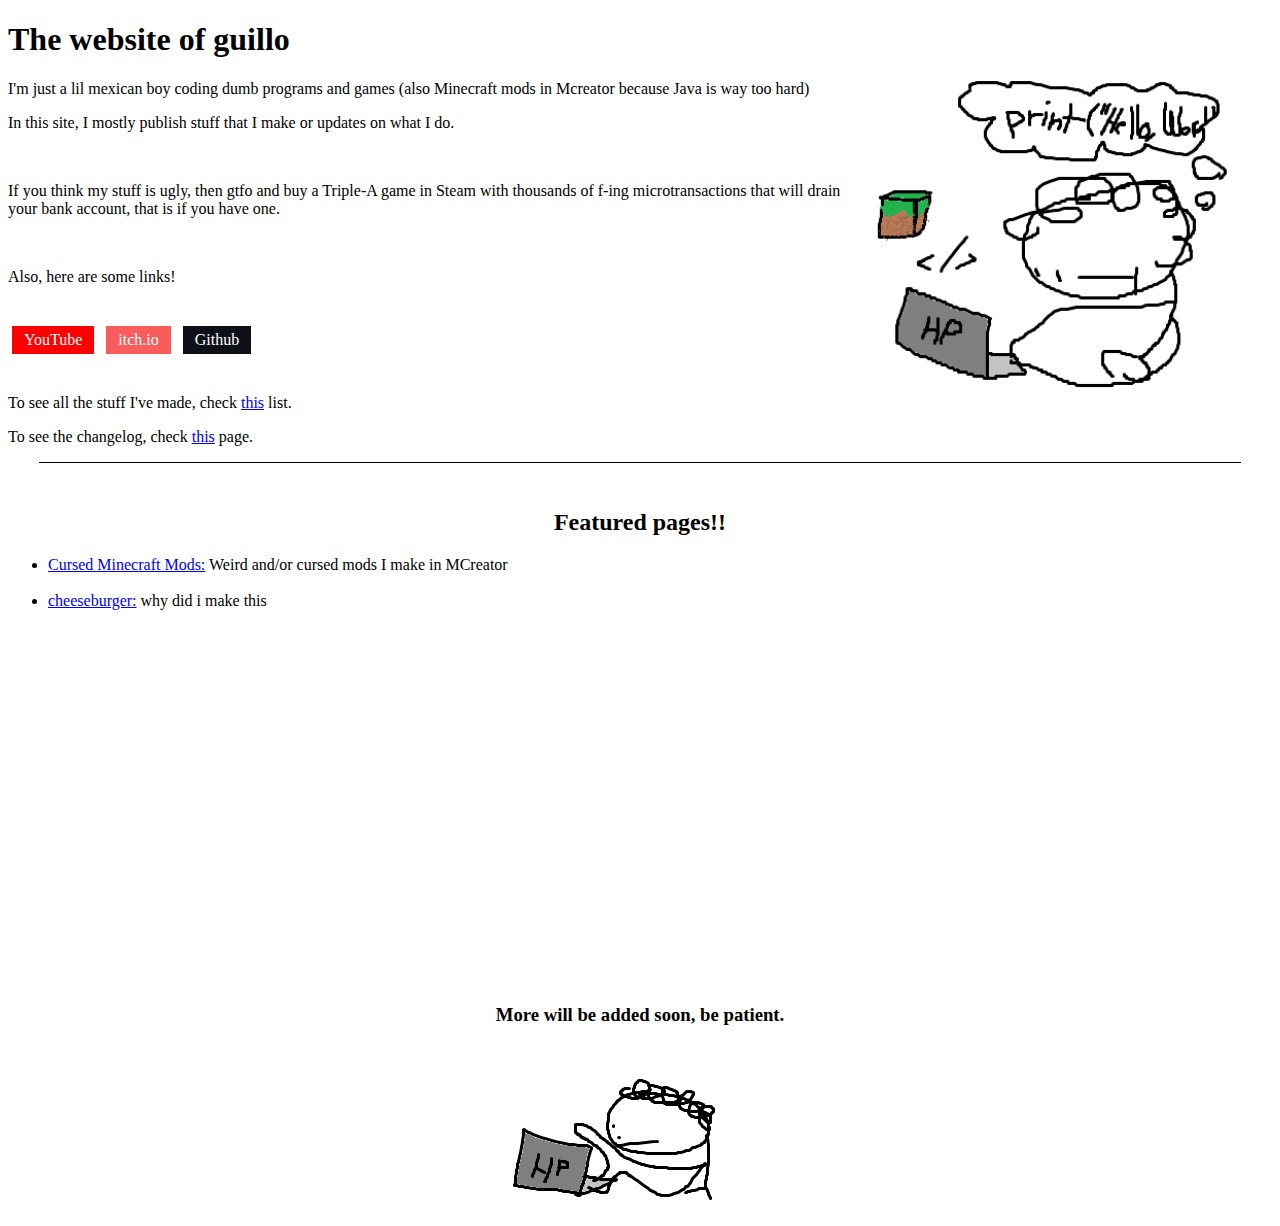
<file: index.html>
<!DOCTYPE html>
<html lang="en">
  <head>
    <meta charset="UTF-8">
    <meta name="viewport" content="width=device-width, initial-scale=1.0">
    <title>The website of Guillo</title>
    <link rel="icon" href="brain/assets/favicons/favicon(1).ico" type="image/x-icon">
    
    <link href="brain/css/index.css" rel="stylesheet" type="text/css" media="all">
    <script src="brain/js/indexscript.js"></script>

    <style>
      .coding {
        display: block;
        margin: auto;
      }

      .feature {
        text-align: center;
      }
      
      
    </style>
  </head>
  <body>
    <h1>The website of guillo</h1>
    <img src="brain/assets/indeximg.png" alt="Guillo is coding, don't interrupt" class="side">
    <p>I'm just a lil mexican boy coding dumb programs and games (also Minecraft mods in Mcreator because Java is way too hard)</p>
    <p>In this site, I mostly publish stuff that I make or updates on what I do.</p> 
    
    <br />
    <p>If you think my stuff is ugly, then gtfo and buy a Triple-A game in Steam with thousands of f-ing microtransactions that will drain your bank account, that is if you have one.</p>
    <br />
    <p>Also, here are some links!</p>
    <br />
  
    <a id="social" class="yt" target="_blank" href="https://www.youtube.com/@guillo2000">YouTube</a>
    
    <a id="social" class="itch" target="_blank" href="https://guillo2000.itch.io/">itch.io</a>

    <a id="social" class="github" target="_blank" href="https://github.com/guillo-2000">Github</a>
    
    <br />
    <br />
    <p>To see all the stuff I've made, check <a href="mystuff.html">this</a> list.</p>
    <p>To see the changelog, check <a href="changelog.html">this</a> page.</p>
    
    
    <hr width="95%", size="1" color="#000000">

    <br />

    
    <div class="feature">
      <h2>Featured pages!!</h2>
    </div>

    <ul>
      <li><a target="_blank" href="cursed-mods/">Cursed Minecraft Mods:</a> Weird and/or cursed mods I make in MCreator</li>
      <br />
      <li><a target="_blank" href="cheeseburger/">cheeseburger:</a> why did i make this</li>
    </ul>

    <br />
    <br />
    <br />
    <br />
    <br />
    <br />
    <br />
    <br />
    <br />
    <br />
    <br />
    <br />
    <br />
    <br />
    <br />
    <br />
    <br />
    <br />
    <br />
    <br />
    
    <h3 style="text-align: center;">More will be added soon, be patient.</h3>
    <img class="coding" src="brain/assets/intense_coding.gif" alt="Intense coding session">
  </body>

</html>
</file>
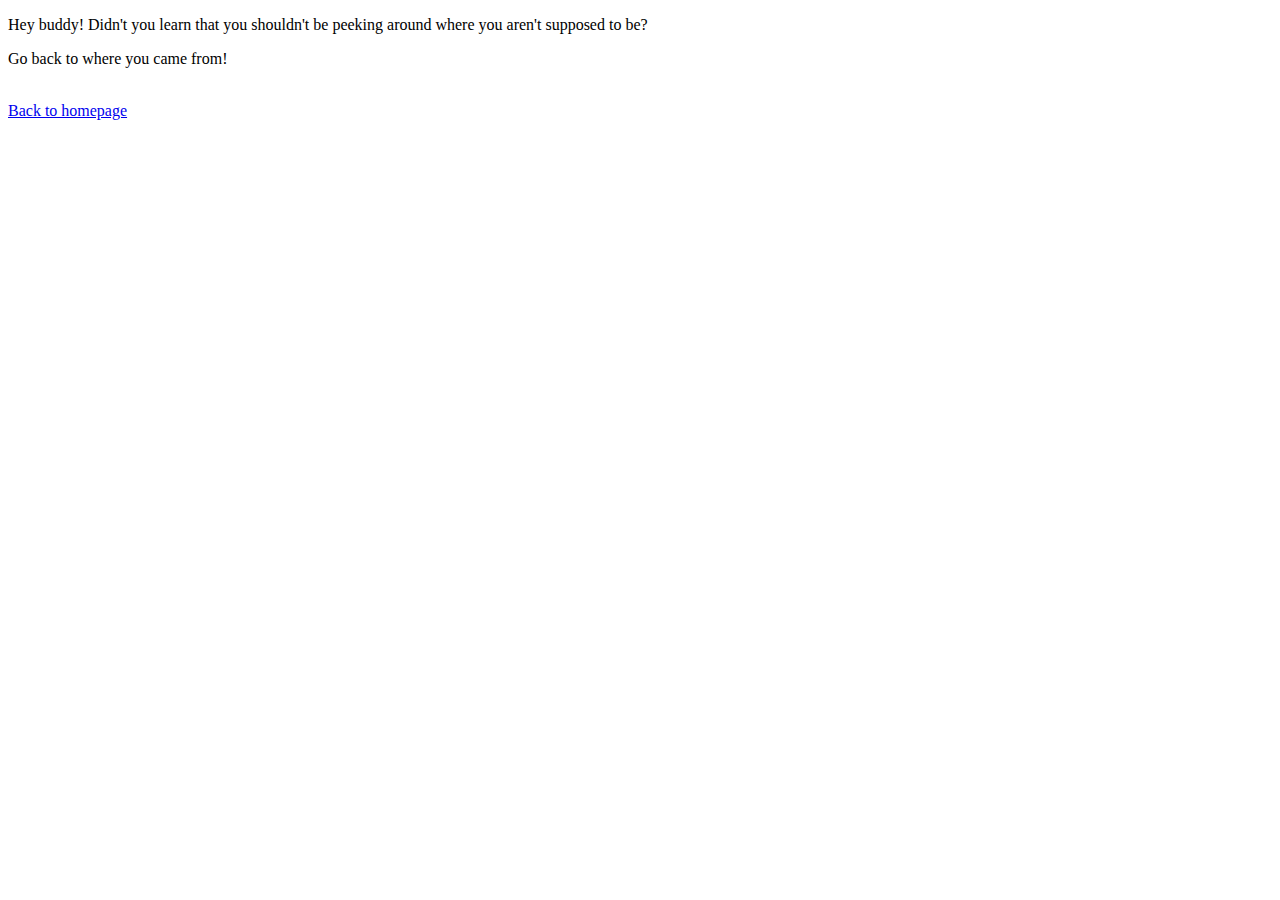
<file: brain/index.html>
<!DOCTYPE html>
<html lang="en">
    <head>
        <meta charset="UTF-8">
        <meta name="viewport" content="width=device-width, initial-scale=1.0">
        <title>No peeking around!</title>
    </head>

    <body>
        <p>Hey buddy! Didn't you learn that you shouldn't be peeking around where you aren't supposed to be?</p>
        <p>Go back to where you came from!</p>
        <br />
        <a href="redirect.html">Back to homepage</a>
    </body>
</html>
</file>
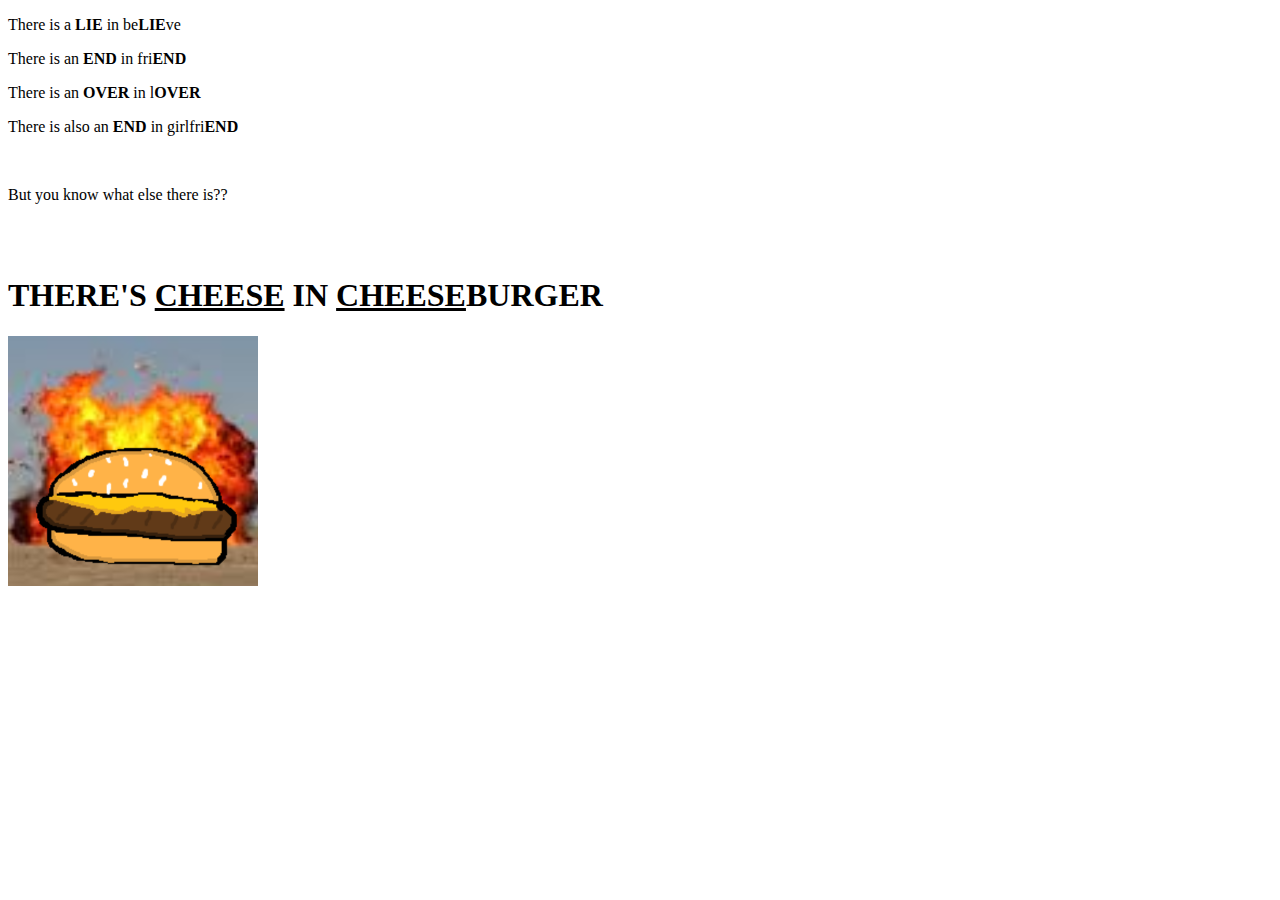
<file: cheeseburger/index.html>
<!DOCTYPE html>
<html lang="en">
    <head>
        <title>Cheeseburger</title>
    </head>

    <style>
        img {
            width: 250px;
            position: relative;
            animation-name: shaky;
            animation-duration: 0.1s;
            animation-iteration-count: infinite;
        }

        @keyframes shaky {
            0% {left: 0px; top: 0px; width: 250px;}
            25% {left: 5px; top: 0px; width: 255px;}
            50% {left: 5px; top: 5px; width: 254px;}
            75% {left: 0px; top: 5px; width: 252px;}
            100% {left: 0px; top: 0px; width: 251px;}
        }
    </style>

    <body>
        <p>There is a <b>LIE</b> in be<b>LIE</b>ve</p>
        <p>There is an <b>END</b> in fri<b>END</b></p>
        <p>There is an <b>OVER</b> in l<b>OVER</b></p>
        <p>There is also an <b>END</b> in girlfri<b>END</b></p>
        <br />
        <p>But you know what else there is??</p>
        <br />
        <br />
        <h1>THERE'S <u>CHEESE</u> IN <u>CHEESE</u>BURGER</h1>
        <img class="burger" src="../brain/assets/cheesebuger.png" alt="cheeseburger w/ explosion in the back">
    </body>
</html>
</file>
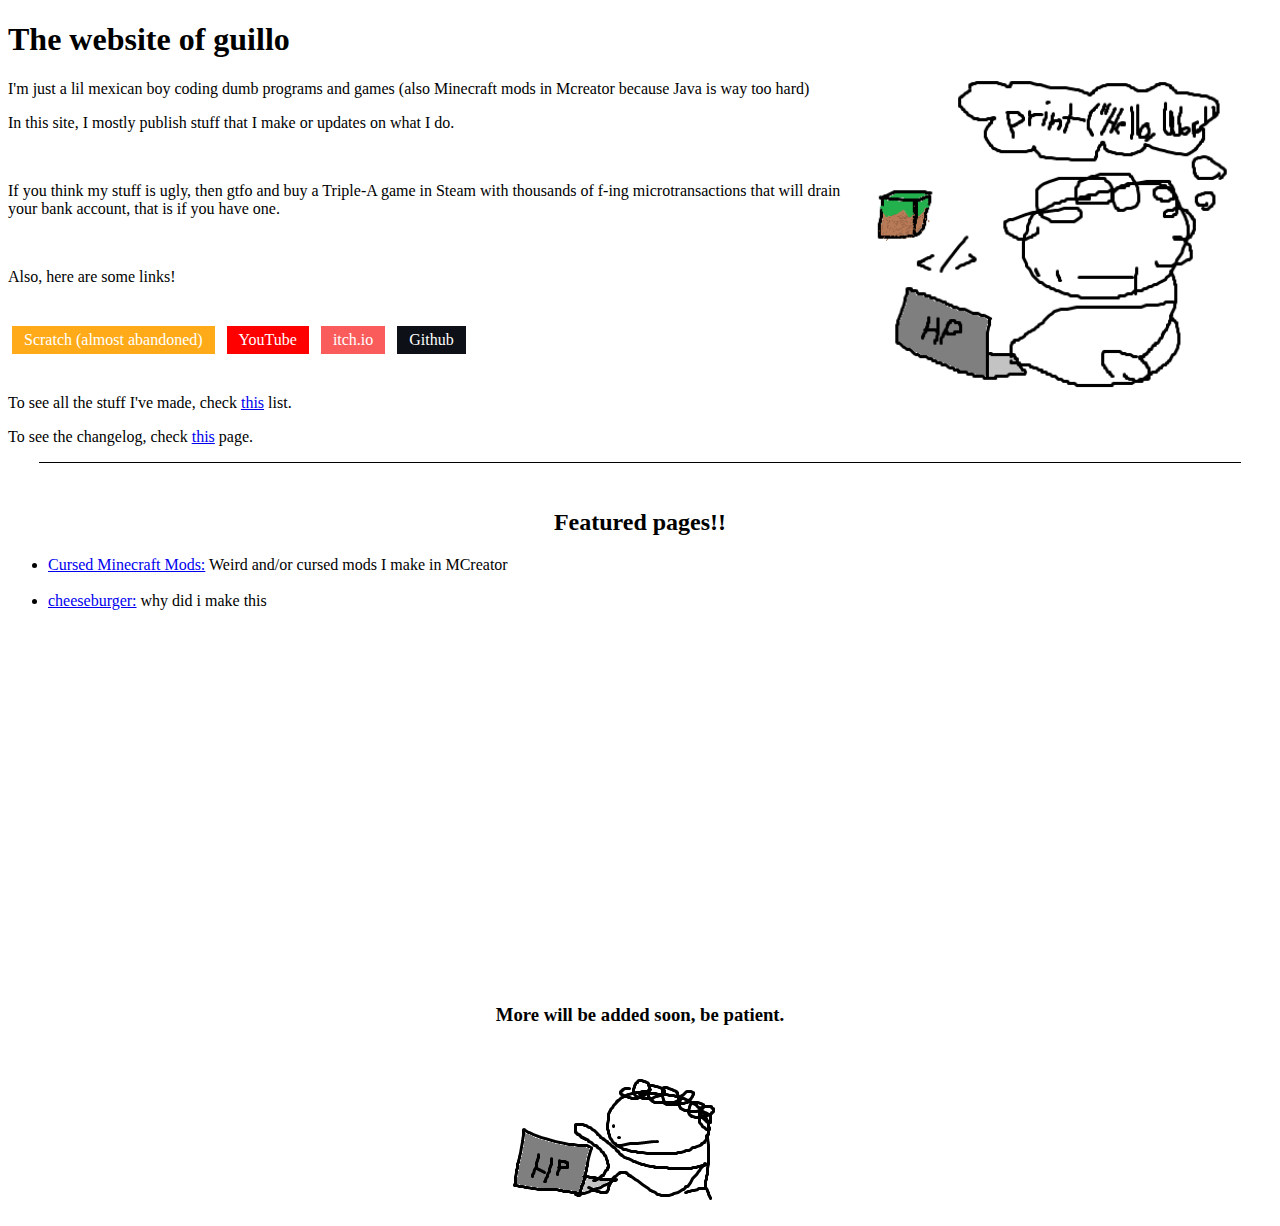
<file: guilloxyz/index.html>
<!DOCTYPE html>
<html lang="en">
  <head>
    <meta charset="UTF-8">
    <meta name="viewport" content="width=device-width, initial-scale=1.0">
    <title>The website of Guillo</title>
    <link rel="icon" href="brain/assets/favicons/favicon(1).ico" type="image/x-icon">
    
    <link href="brain/css/index.css" rel="stylesheet" type="text/css" media="all">
    <script src="brain/js/indexscript.js"></script>

    <style>
      .coding {
        display: block;
        margin: auto;
      }

      .feature {
        text-align: center;
      }
      
      
    </style>
  </head>
  <body>
    <h1>The website of guillo</h1>
    <img src="brain/assets/indeximg.png" alt="Guillo is coding, don't interrupt" class="side">
    <p>I'm just a lil mexican boy coding dumb programs and games (also Minecraft mods in Mcreator because Java is way too hard)</p>
    <p>In this site, I mostly publish stuff that I make or updates on what I do.</p> 
    
    <br />
    <p>If you think my stuff is ugly, then gtfo and buy a Triple-A game in Steam with thousands of f-ing microtransactions that will drain your bank account, that is if you have one.</p>
    <br />
    <p>Also, here are some links!</p>
    <br />

    <a id="social" class="scr" target="_blank" href="https://scratch.mit.edu/users/guillo_dev2000/">Scratch (almost abandoned)</a>
  
    <a id="social" class="yt" target="_blank" href="https://www.youtube.com/@guillo_dev">YouTube</a>
    
    <a id="social" class="itch" target="_blank" href="https://guillo2000.itch.io/">itch.io</a>

    <a id="social" class="github" target="_blank" href="https://github.com/guillo-2000">Github</a>
    
    <br />
    <br />
    <p>To see all the stuff I've made, check <a href="mystuff.html">this</a> list.</p>
    <p>To see the changelog, check <a href="changelog.html">this</a> page.</p>
    
    
    <hr width="95%", size="1" color="#000000">

    <br />

    
    <div class="feature">
      <h2>Featured pages!!</h2>
    </div>

    <ul>
      <li><a target="_blank" href="cursed-mods/">Cursed Minecraft Mods:</a> Weird and/or cursed mods I make in MCreator</li>
      <br />
      <li><a target="_blank" href="cheeseburger/">cheeseburger:</a> why did i make this</li>
    </ul>

    <br />
    <br />
    <br />
    <br />
    <br />
    <br />
    <br />
    <br />
    <br />
    <br />
    <br />
    <br />
    <br />
    <br />
    <br />
    <br />
    <br />
    <br />
    <br />
    <br />
    
    <h3 style="text-align: center;">More will be added soon, be patient.</h3>
    <img class="coding" src="brain/assets/intense_coding.gif" alt="Intense coding session">
  </body>
</html>
</file>
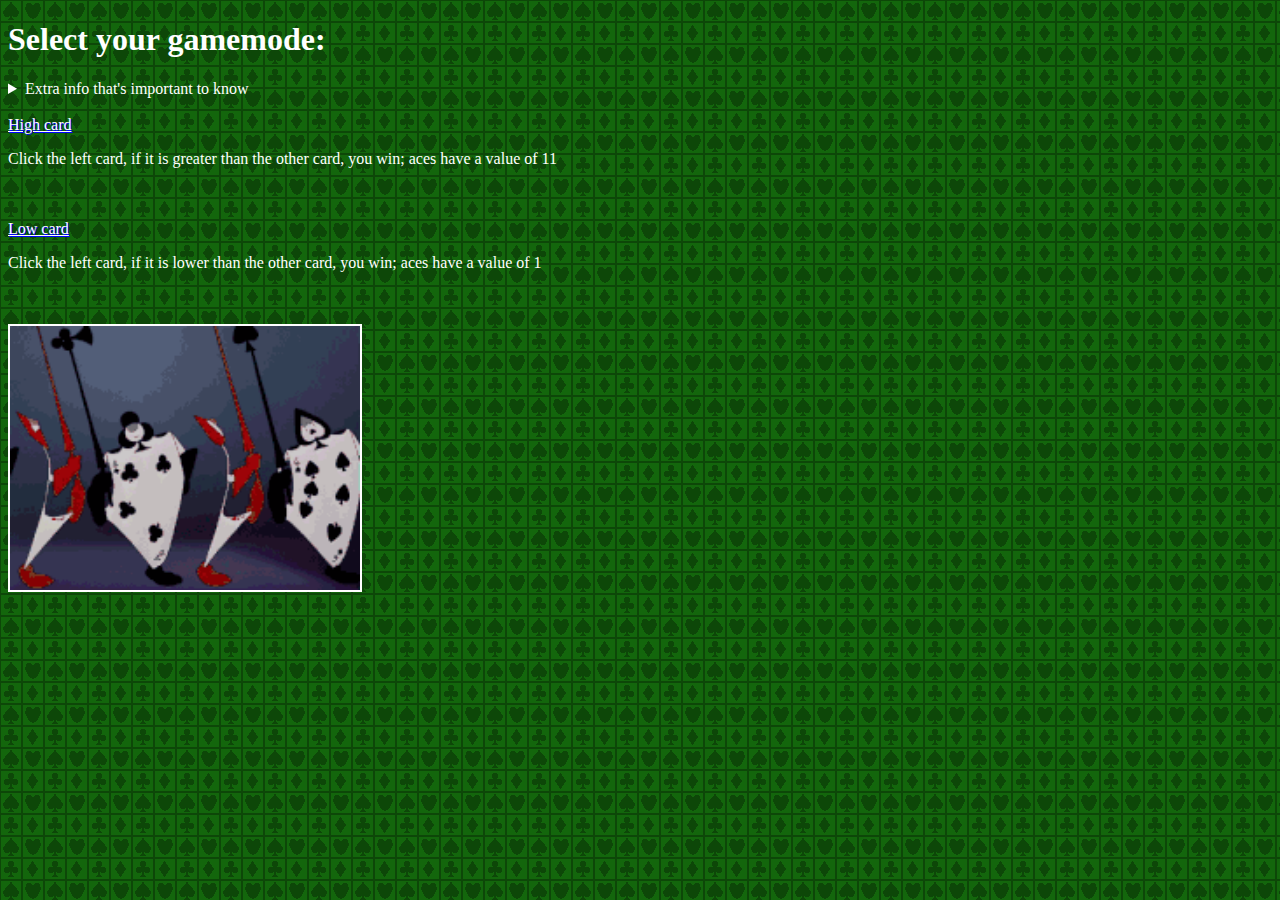
<file: poker/index.html>
<!DOCTYPE html>
<html lang="en">
    <head>
        <meta charset="UTF-8">
        <meta name="viewport" content="width=device-width, initial-scale=1.0">
        <title>Gamemode select</title>

        <link rel="icon" href="../brain/assets/favicons/pokericon.ico" type="image/x-icon">

        <style>
            body {
                background-image: url(../brain/assets/pokerbg.png);
                color: white;
            }

            a {
                color: white;
                text-shadow: blue 1px 1px;
            }

            .poker {
                width: 350px;
                border: 2px white solid;
            }
        </style>
    </head>

    <body>
        <div>
            <h1>Select your gamemode: </h1>
            <details>
                <summary>Extra info that's important to know</summary>
                <p>Jacks, Queens and Kings have a value of 10, but by definition, Kings are greater than Queens, and Queens are greater than Jacks</p>
            </details>
            <br />
            <a target="_blank" href="highcard.html">High card</a>
            <p>Click the left card, if it is greater than the other card, you win; aces have a value of 11</p>
            <br />
            <br />
            <a target="_blank" href="lowcard.html">Low card</a>
            <p>Click the left card, if it is lower than the other card, you win; aces have a value of 1</p>
            <br />
            <br />
            <img src="../brain/assets/walkingcards.gif" alt="A bunch of cards" class="poker">
        </div>
    </body>
</html>
</file>
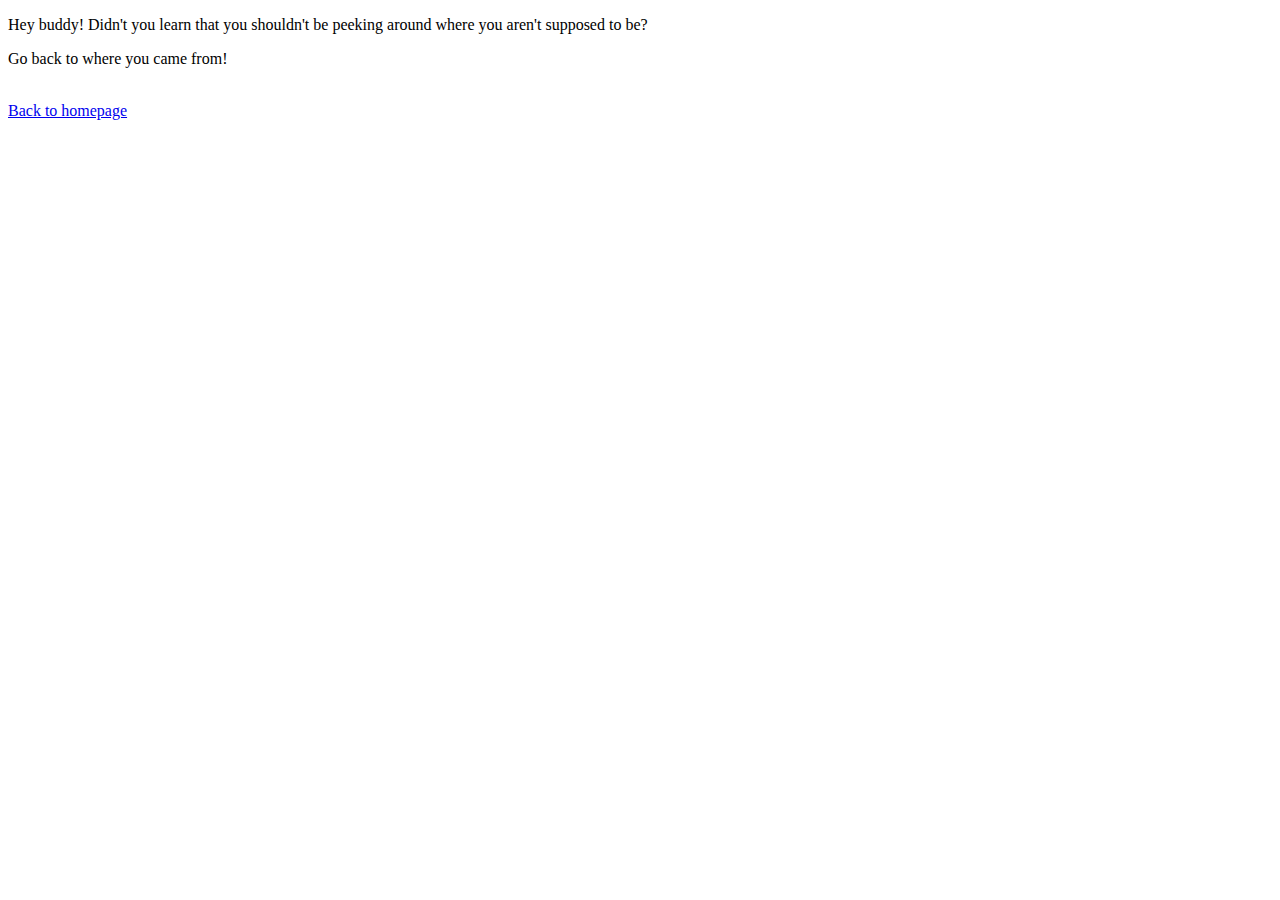
<file: brain/assets/index.html>
<!DOCTYPE html>
<html lang="en">
    <head>
        <meta charset="UTF-8">
        <meta lang="en">
        <meta name="viewport" content="width=device-width, initial-scale=1.0">
        <title>No peeking around!</title>
    </head>

    <body>
        <p>Hey buddy! Didn't you learn that you shouldn't be peeking around where you aren't supposed to be?</p>
        <p>Go back to where you came from!</p>
        <br />
        <a href="../redirect.html">Back to homepage</a>
    </body>
</html>
</file>
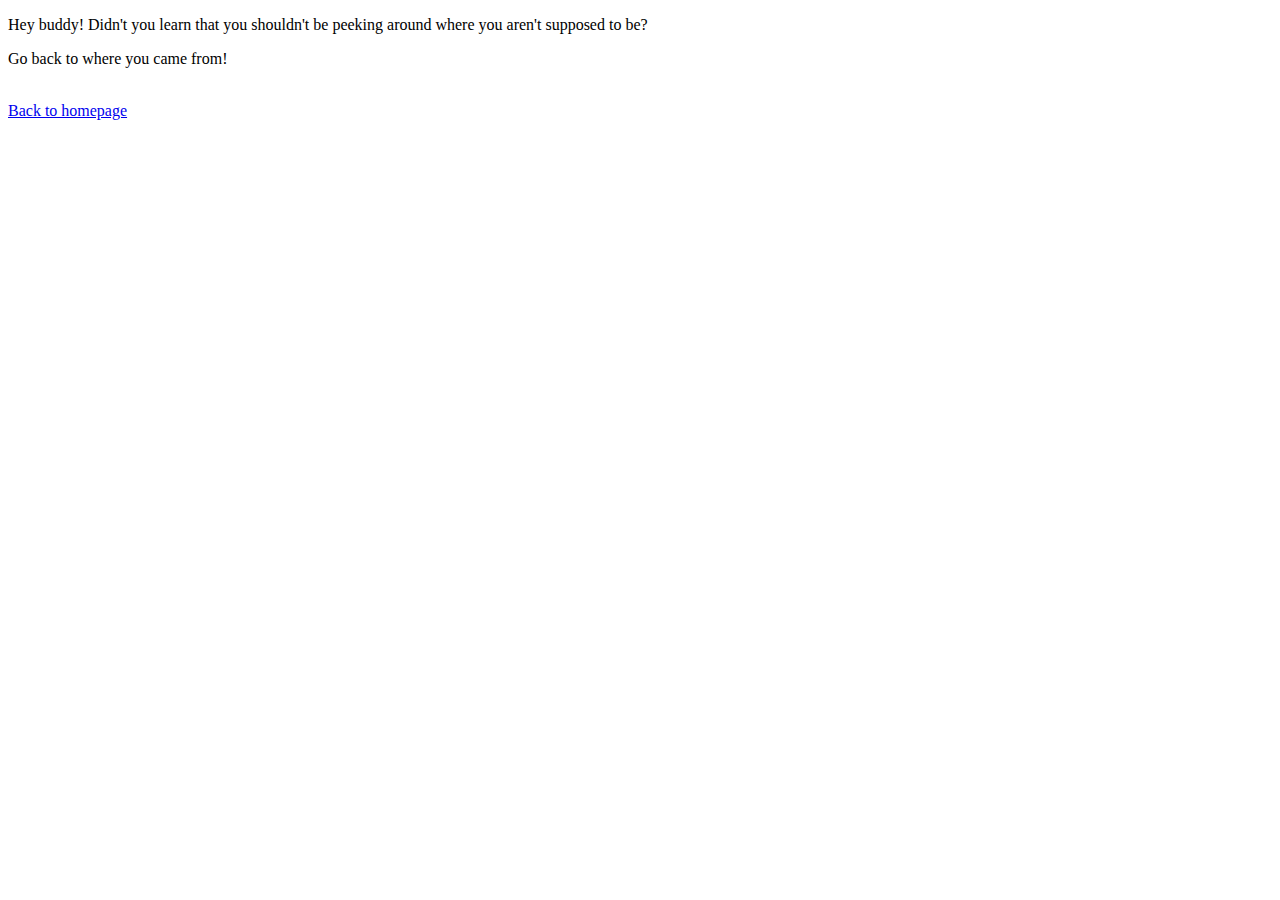
<file: brain/js/index.html>
<!DOCTYPE html>
<html lang="en">
    <head>
        <meta charset="UTF-8">
        <meta name="viewport" content="width=device-width, initial-scale=1.0">
        <title>No peeking around!</title>
    </head>

    <body>
        <p>Hey buddy! Didn't you learn that you shouldn't be peeking around where you aren't supposed to be?</p>
        <p>Go back to where you came from!</p>
        <br />
        <a href="../redirect.html">Back to homepage</a>
    </body>
</html>
</file>
<file: brain/css/index.css>
/*scratch*/

.scr {
  background-color: #FFAB19;
  border: none;
  color: white;
  padding: 5px 12px;
  text-align: center;
  text-decoration: none;
  display: inline-block;
  font-size: 16px;
  margin: 4px 2px;
  cursor: pointer;
}

/*youtube*/

.yt {
  background-color: #ff0000;
  border: none;
  color: white;
  padding: 5px 12px;
  text-align: center;
  text-decoration: none;
  display: inline-block;
  font-size: 16px;
  margin: 4px 2px;
  cursor: pointer;
}

/*itch.io*/

.itch {
  background-color: #fa5c5c;
  border: none;
  color: white;
  padding: 5px 12px;
  text-align: center;
  text-decoration: none;
  display: inline-block;
  font-size: 16px;
  margin: 4px 2px;
  cursor: pointer;
}

/*Github*/

.github {
  background-color: #0d1117;
  border: none;
  color: white;
  padding: 5px 12px;
  text-align: center;
  text-decoration: none;
  display: inline-block;
  font-size: 16px;
  margin: 4px 2px;
  cursor: pointer;
}

/*Button hovering*/

#social {
  transition-duration: 0.4s;
  border: 2px solid white;
}

#social:hover {
  border: 2px solid black;
  background-color: white;
  color: black;
}

/*Image on the side*/

.side {
  float: right;
  width: 33.3%;
}
</file>
<file: guilloxyz/brain/css/index.css>
/*scratch*/

.scr {
  background-color: #FFAB19;
  border: none;
  color: white;
  padding: 5px 12px;
  text-align: center;
  text-decoration: none;
  display: inline-block;
  font-size: 16px;
  margin: 4px 2px;
  cursor: pointer;
}

/*youtube*/

.yt {
  background-color: #ff0000;
  border: none;
  color: white;
  padding: 5px 12px;
  text-align: center;
  text-decoration: none;
  display: inline-block;
  font-size: 16px;
  margin: 4px 2px;
  cursor: pointer;
}

/*itch.io*/

.itch {
  background-color: #fa5c5c;
  border: none;
  color: white;
  padding: 5px 12px;
  text-align: center;
  text-decoration: none;
  display: inline-block;
  font-size: 16px;
  margin: 4px 2px;
  cursor: pointer;
}

/*Github*/

.github {
  background-color: #0d1117;
  border: none;
  color: white;
  padding: 5px 12px;
  text-align: center;
  text-decoration: none;
  display: inline-block;
  font-size: 16px;
  margin: 4px 2px;
  cursor: pointer;
}

/*Button hovering*/

#social {
  transition-duration: 0.4s;
  border: 2px solid white;
}

#social:hover {
  border: 2px solid black;
  background-color: white;
  color: black;
}

/*Image on the side*/

.side {
  float: right;
  width: 33.3%;
}
</file>
